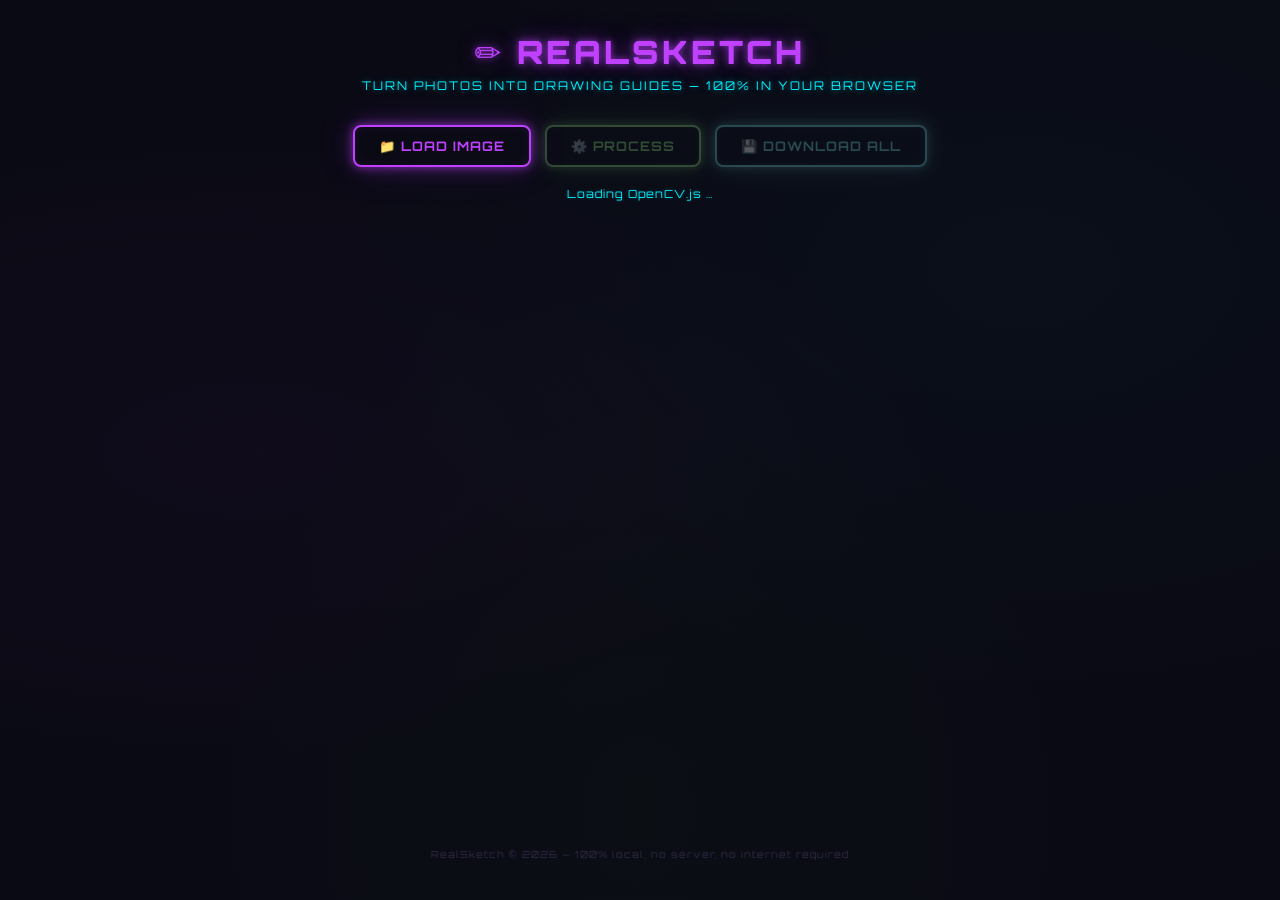
<file: docs/index.html>
<!doctype html>
<html lang="en">
    <head>
        <meta charset="UTF-8" />
        <meta name="viewport" content="width=device-width, initial-scale=1.0" />
        <title>RealSketch — Drawing Guide</title>

        <!-- PWA -->
        <link rel="manifest" href="manifest.json" />
        <meta name="theme-color" content="#cba6f7" />
        <meta name="apple-mobile-web-app-capable" content="yes" />
        <meta
            name="apple-mobile-web-app-status-bar-style"
            content="black-translucent"
        />
        <link rel="apple-touch-icon" href="icons/icon-192.png" />

        <!-- Styles -->
        <link rel="stylesheet" href="css/style.css" />
    </head>
    <body>
        <!-- HEADER -->
        <header class="app-header">
            <h1>&#x270F;&#xFE0F; RealSketch</h1>
            <p class="subtitle">
                Turn photos into drawing guides — 100% in your browser
            </p>
        </header>

        <!-- CONTROLS -->
        <section class="controls">
            <label class="btn btn-primary" id="btnLoad">
                &#128193; Load Image
                <input type="file" id="fileInput" accept="image/*" hidden />
            </label>
            <button class="btn btn-accent" id="btnProcess" disabled>
                &#9881;&#xFE0F; Process
            </button>
            <button class="btn btn-outline" id="btnExport" disabled>
                &#128190; Download All
            </button>
        </section>

        <!-- STATUS -->
        <div class="status-bar" id="statusBar">Loading OpenCV.js…</div>
        <div class="progress-wrap" id="progressWrap" hidden>
            <div class="progress-bar" id="progressBar"></div>
        </div>

        <!-- COMPARISON CONTAINER (side by side on wide, stacked on narrow) -->
        <section class="comparison" id="comparisonSection">
            <div class="comparison-panel">
                <h2>&#128247; Original Image</h2>
                <img id="originalImg" alt="Original" />
            </div>
            <div class="comparison-panel">
                <nav class="tabs">
                    <button class="tab active" data-tab="grid">Grid</button>
                    <button class="tab" data-tab="sketch">Sketch</button>
                    <button class="tab" data-tab="edges">Edges</button>
                    <button class="tab" data-tab="shading">Shading</button>
                    <button class="tab" data-tab="values">Values</button>
                </nav>
                <div class="tab-panels">
                    <div class="tab-panel active" id="panel-grid">
                        <canvas id="canvasGrid" hidden></canvas>
                        <img id="imgGrid" alt="Grid" />
                        <div class="tab-info">
                            <strong>Step 1 — Grid (Proportion Transfer)</strong
                            ><br />
                            Draw this grid lightly on your paper. Copy one
                            square at a time. Use the center lines to anchor key
                            features (eyes, nose).
                        </div>
                    </div>
                    <div class="tab-panel" id="panel-sketch">
                        <canvas id="canvasSketch" hidden></canvas>
                        <img id="imgSketch" alt="Sketch" />
                        <div class="tab-info">
                            <strong>Step 2 — Sketch (Contour Lines)</strong
                            ><br />
                            Light pressure (HB/2H). Trace main contours only —
                            don't detail yet. Focus on accurate shapes and
                            placement.
                        </div>
                    </div>
                    <div class="tab-panel" id="panel-edges">
                        <canvas id="canvasEdges" hidden></canvas>
                        <img id="imgEdges" alt="Edges" />
                        <div class="tab-info">
                            <strong
                                >Step 3 — Edges (Hard / Medium / Soft)</strong
                            ><br />
                            Hard edges (red) = sharp pencil, firm strokes.
                            Medium (yellow) = controlled. Soft (blue) = blend
                            with stump. This is what makes realism.
                        </div>
                    </div>
                    <div class="tab-panel" id="panel-shading">
                        <canvas id="canvasShading" hidden></canvas>
                        <img id="imgShading" alt="Shading" />
                        <div class="tab-info">
                            <strong
                                >Step 4 — Shading (Value Zones &amp;
                                Light)</strong
                            ><br />
                            Lay in 4 value zones from light to dark. Follow the
                            arrow for light direction. Build layers gradually —
                            darks last.
                        </div>
                    </div>
                    <div class="tab-panel" id="panel-values">
                        <canvas id="canvasValues" hidden></canvas>
                        <img id="imgValues" alt="Values" />
                        <div class="tab-info">
                            <strong>Step 5 — Values (Full Tonal Map)</strong
                            ><br />
                            Compare your drawing to this 5-level map. Squint to
                            check: are darks dark enough? Lights preserved?
                            Adjust until they match.
                        </div>
                    </div>
                </div>
            </div>
        </section>

        <!-- FOOTER -->
        <footer class="app-footer">
            RealSketch &copy; 2026 &mdash; 100% local, no server, no internet
            required
        </footer>

        <!-- Stub: capture OpenCV ready even if it loads before app.js -->
        <script>
            window._opencvPreloaded = false;
            window.onOpenCvReady = function () {
                window._opencvPreloaded = true;
            };
        </script>
        <!-- OpenCV.js from CDN -->
        <script
            async
            src="https://docs.opencv.org/4.9.0/opencv.js"
            onload="onOpenCvReady()"
            id="opencvjs"
        ></script>
        <!-- App -->
        <script src="js/processing.js"></script>
        <script src="js/app.js"></script>
    </body>
</html>
</file>
<file: docs/css/style.css>
/* ============================================================
   RealSketch PWA — Neon 80s Theme
   Retro neon glow lamps: purple, green, cyan, pink
   ============================================================ */

@import url("https://fonts.googleapis.com/css2?family=Orbitron:wght@400;700;900&display=swap");

*,
*::before,
*::after {
    box-sizing: border-box;
    margin: 0;
    padding: 0;
}

:root {
    --bg: #0a0a14;
    --surface: #12121f;
    --surface2: #1a1a2e;
    --overlay: #2a2a3e;
    --text: #e0e0ff;
    --subtext: #9090bb;
    --neon-purple: #bf40ff;
    --neon-pink: #ff2d95;
    --neon-green: #39ff14;
    --neon-cyan: #00f0ff;
    --neon-blue: #4d6dff;
    --radius: 8px;
    --glow-purple: 0 0 8px #bf40ff88, 0 0 20px #bf40ff44, 0 0 40px #bf40ff22;
    --glow-green: 0 0 8px #39ff1488, 0 0 20px #39ff1444, 0 0 40px #39ff1422;
    --glow-cyan: 0 0 8px #00f0ff88, 0 0 20px #00f0ff44, 0 0 40px #00f0ff22;
    --glow-pink: 0 0 8px #ff2d9588, 0 0 20px #ff2d9544, 0 0 40px #ff2d9522;
}

html {
    scroll-behavior: smooth;
}

body {
    font-family: "Orbitron", "Segoe UI", system-ui, sans-serif;
    background: var(--bg);
    background-image:
        radial-gradient(ellipse at 20% 50%, #bf40ff08 0%, transparent 50%),
        radial-gradient(ellipse at 80% 30%, #00f0ff06 0%, transparent 50%),
        radial-gradient(ellipse at 50% 90%, #39ff1405 0%, transparent 50%);
    color: var(--text);
    min-height: 100dvh;
    display: flex;
    flex-direction: column;
    align-items: center;
    padding: 0 16px 32px;
}

/* ---- Neon flicker keyframes ---- */
@keyframes neonFlicker {
    0%,
    19%,
    21%,
    23%,
    25%,
    54%,
    56%,
    100% {
        opacity: 1;
    }
    20%,
    24%,
    55% {
        opacity: 0.85;
    }
}
@keyframes neonPulse {
    0%,
    100% {
        text-shadow:
            0 0 7px #bf40ffaa,
            0 0 20px #bf40ff66,
            0 0 42px #bf40ff33,
            0 0 80px #bf40ff18;
    }
    50% {
        text-shadow:
            0 0 4px #bf40ff88,
            0 0 14px #bf40ff44,
            0 0 28px #bf40ff22,
            0 0 55px #bf40ff10;
    }
}
@keyframes clickFlash {
    0% {
        filter: brightness(1);
    }
    50% {
        filter: brightness(1.8);
    }
    100% {
        filter: brightness(1);
    }
}

/* Header */
.app-header {
    text-align: center;
    padding: 32px 0 8px;
}
.app-header h1 {
    font-size: 2rem;
    font-weight: 900;
    color: var(--neon-purple);
    letter-spacing: 3px;
    text-transform: uppercase;
    text-shadow:
        0 0 7px #bf40ffaa,
        0 0 20px #bf40ff66,
        0 0 42px #bf40ff33,
        0 0 80px #bf40ff18;
    animation:
        neonPulse 3s ease-in-out infinite,
        neonFlicker 8s linear infinite;
}
.app-header .subtitle {
    font-size: 0.75rem;
    font-weight: 400;
    color: var(--neon-cyan);
    text-shadow:
        0 0 6px #00f0ff66,
        0 0 15px #00f0ff33;
    margin-top: 6px;
    letter-spacing: 2px;
    text-transform: uppercase;
}

/* Controls */
.controls {
    display: flex;
    gap: 14px;
    flex-wrap: wrap;
    justify-content: center;
    margin: 24px 0 14px;
}

.btn {
    display: inline-flex;
    align-items: center;
    gap: 6px;
    padding: 11px 24px;
    border: 2px solid transparent;
    border-radius: var(--radius);
    font-family: "Orbitron", sans-serif;
    font-size: 0.82rem;
    font-weight: 700;
    letter-spacing: 1px;
    text-transform: uppercase;
    cursor: pointer;
    transition: all 0.2s ease;
    user-select: none;
    position: relative;
    overflow: hidden;
}
.btn::after {
    content: "";
    position: absolute;
    inset: 0;
    opacity: 0;
    transition: opacity 0.15s;
}
.btn:active:not(:disabled) {
    animation: clickFlash 0.25s ease;
    transform: scale(0.95);
}
.btn:disabled {
    opacity: 0.3;
    cursor: default;
    filter: grayscale(0.6);
}

/* Primary — neon purple */
.btn-primary {
    background: transparent;
    color: var(--neon-purple);
    border-color: var(--neon-purple);
    box-shadow:
        var(--glow-purple),
        inset 0 0 12px #bf40ff15;
}
.btn-primary:hover:not(:disabled) {
    background: #bf40ff18;
    box-shadow:
        0 0 12px #bf40ffaa,
        0 0 30px #bf40ff66,
        0 0 60px #bf40ff33,
        inset 0 0 20px #bf40ff20;
}

/* Accent — neon green */
.btn-accent {
    background: transparent;
    color: var(--neon-green);
    border-color: var(--neon-green);
    box-shadow:
        var(--glow-green),
        inset 0 0 12px #39ff1415;
}
.btn-accent:hover:not(:disabled) {
    background: #39ff1418;
    box-shadow:
        0 0 12px #39ff14aa,
        0 0 30px #39ff1466,
        0 0 60px #39ff1433,
        inset 0 0 20px #39ff1420;
}

/* Outline — neon cyan */
.btn-outline {
    background: transparent;
    color: var(--neon-cyan);
    border-color: var(--neon-cyan);
    box-shadow:
        var(--glow-cyan),
        inset 0 0 12px #00f0ff15;
}
.btn-outline:hover:not(:disabled) {
    background: #00f0ff18;
    box-shadow:
        0 0 12px #00f0ffaa,
        0 0 30px #00f0ff66,
        0 0 60px #00f0ff33,
        inset 0 0 20px #00f0ff20;
}

/* Status */
.status-bar {
    width: 100%;
    max-width: 720px;
    text-align: center;
    font-size: 0.7rem;
    font-weight: 400;
    color: var(--neon-cyan);
    text-shadow: 0 0 4px #00f0ff44;
    padding: 6px 0;
    letter-spacing: 1px;
}

/* Progress */
.progress-wrap {
    width: 100%;
    max-width: 720px;
    height: 4px;
    background: var(--surface);
    border-radius: 2px;
    overflow: hidden;
    margin-bottom: 12px;
    box-shadow: inset 0 0 4px #0004;
}
.progress-bar {
    height: 100%;
    width: 0%;
    background: linear-gradient(90deg, var(--neon-green), var(--neon-cyan));
    box-shadow:
        0 0 8px #39ff1466,
        0 0 16px #00f0ff44;
    transition: width 0.3s ease;
}

/* Comparison — side-by-side */
.comparison {
    width: 100%;
    max-width: 1400px;
    margin-top: 16px;
    display: none;
    gap: 16px;
    align-items: flex-start;
}
.comparison.visible {
    display: flex;
}
.comparison-panel {
    display: flex;
    flex-direction: column;
}
.comparison-panel {
    flex: 1;
    min-width: 0;
}
.comparison-panel h2 {
    font-size: 0.8rem;
    font-weight: 700;
    color: var(--neon-pink);
    text-shadow: 0 0 6px #ff2d9555;
    margin-bottom: 8px;
    letter-spacing: 1.5px;
    text-transform: uppercase;
}
.comparison-panel img,
.tab-panel img {
    width: 100%;
    border-radius: var(--radius);
    border: 1px solid #bf40ff30;
    box-shadow:
        0 0 10px #bf40ff22,
        0 0 30px #0008;
    background: var(--surface);
}

/* Tabs */
.tabs {
    display: flex;
    gap: 4px;
    margin-bottom: 8px;
}
.tab {
    flex: 1;
    padding: 10px 2px;
    background: var(--surface);
    color: var(--subtext);
    border: 1px solid #bf40ff25;
    border-bottom: none;
    border-radius: var(--radius) var(--radius) 0 0;
    font-family: "Orbitron", sans-serif;
    font-size: 0.72rem;
    font-weight: 700;
    letter-spacing: 0.5px;
    text-transform: uppercase;
    cursor: pointer;
    transition: all 0.2s;
    white-space: nowrap;
    overflow: hidden;
    text-overflow: ellipsis;
    min-width: 0;
}
.tab:hover {
    background: var(--surface2);
    color: var(--neon-purple);
    text-shadow: 0 0 6px #bf40ff44;
}
.tab.active {
    background: var(--surface2);
    color: var(--neon-purple);
    text-shadow: 0 0 8px #bf40ff66;
    border-color: var(--neon-purple);
    box-shadow:
        inset 0 -2px 0 var(--neon-purple),
        0 0 8px #bf40ff33;
}
.tab:active {
    animation: clickFlash 0.2s ease;
}

.tab-panels {
    position: relative;
}
.tab-panel {
    display: none;
}
.tab-panel.active {
    display: block;
}

/* Tab instruction blurb (below image) */
.tab-info {
    padding: 8px 12px;
    margin-top: 8px;
    margin-bottom: 0;
    font-size: 0.72rem;
    line-height: 1.45;
    color: var(--subtext);
    background: var(--surface);
    border: 1px solid #bf40ff20;
    border-radius: var(--radius);
    letter-spacing: 0.3px;
}
.tab-info strong {
    color: var(--neon-cyan);
    font-family: "Orbitron", sans-serif;
    font-size: 0.68rem;
    text-transform: uppercase;
    letter-spacing: 1px;
    text-shadow: 0 0 6px #00f0ff44;
}

/* Footer */
.app-footer {
    margin-top: auto;
    padding: 24px 0 8px;
    font-size: 0.6rem;
    font-weight: 400;
    color: var(--overlay);
    text-align: center;
    letter-spacing: 1px;
    text-shadow: 0 0 4px #bf40ff22;
}

/* Responsive */
@media (max-width: 800px) {
    .comparison {
        flex-direction: column;
        max-width: 900px;
    }
    .comparison-panel {
        width: 100%;
    }
}
@media (max-width: 600px) {
    .app-header h1 {
        font-size: 1.4rem;
        letter-spacing: 2px;
    }
    .btn {
        padding: 9px 14px;
        font-size: 0.75rem;
    }
    .tabs {
        gap: 2px;
        flex-wrap: wrap;
    }
    .tab {
        font-size: 0.58rem;
        padding: 7px 2px;
        letter-spacing: 0;
        min-width: calc(33% - 2px);
    }
}
</file>
